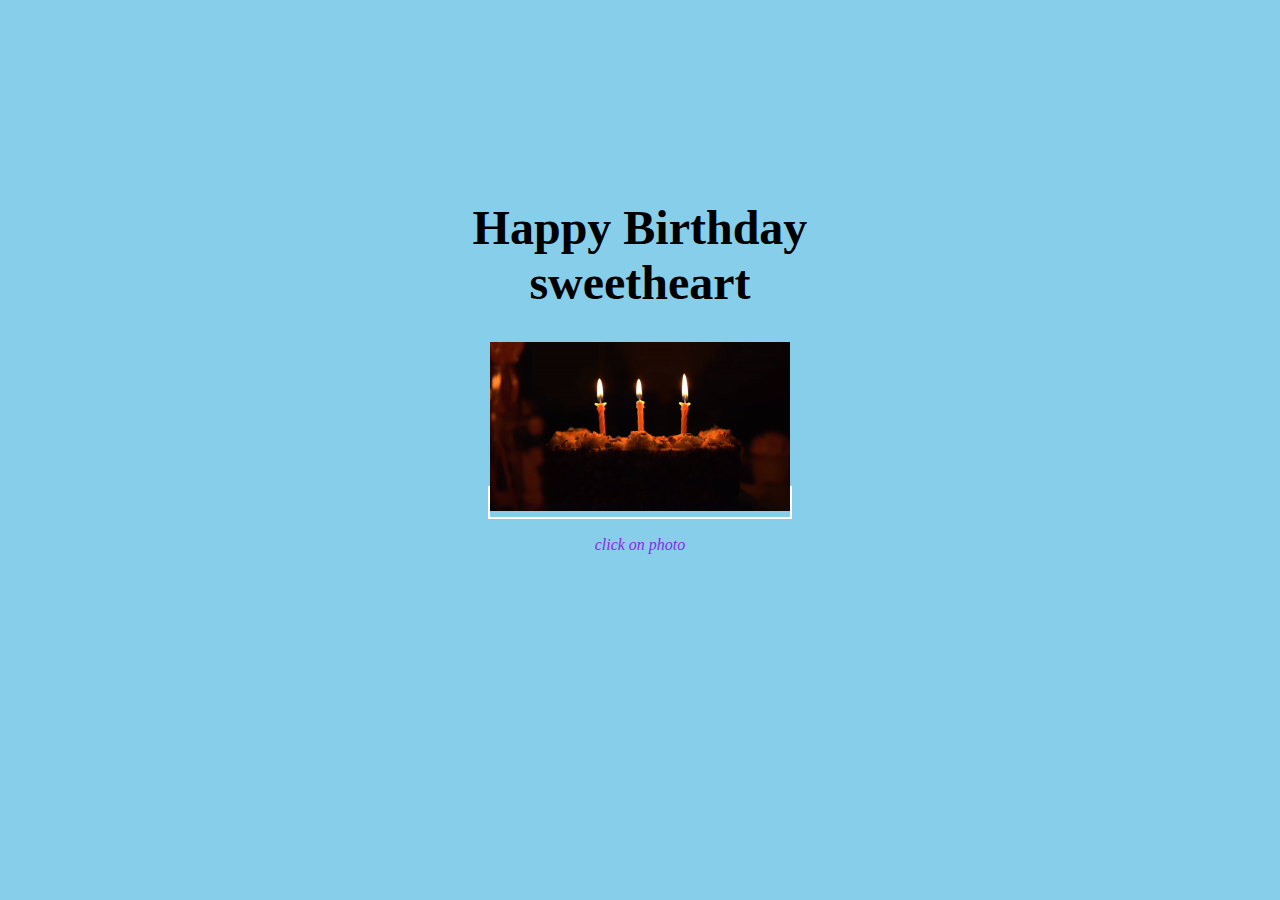
<file: index.html>
<!DOCTYPE html>
<html lang="en">
<head>
    <meta charset="UTF-8">
    <meta name="viewport" content="width=device-width, initial-scale=1.0">
    <title>Birthday Card</title>
    <link rel="stylesheet" href="main.css">
</head>
<body>
    <div class="click">
        <h1> Happy Birthday<br>sweetheart </h1>
        <a href="birthday.html"><img src="01.gif"></a><br><br>
        <i>click on photo</i>
    </div>
   
</body>
</html>
</file>
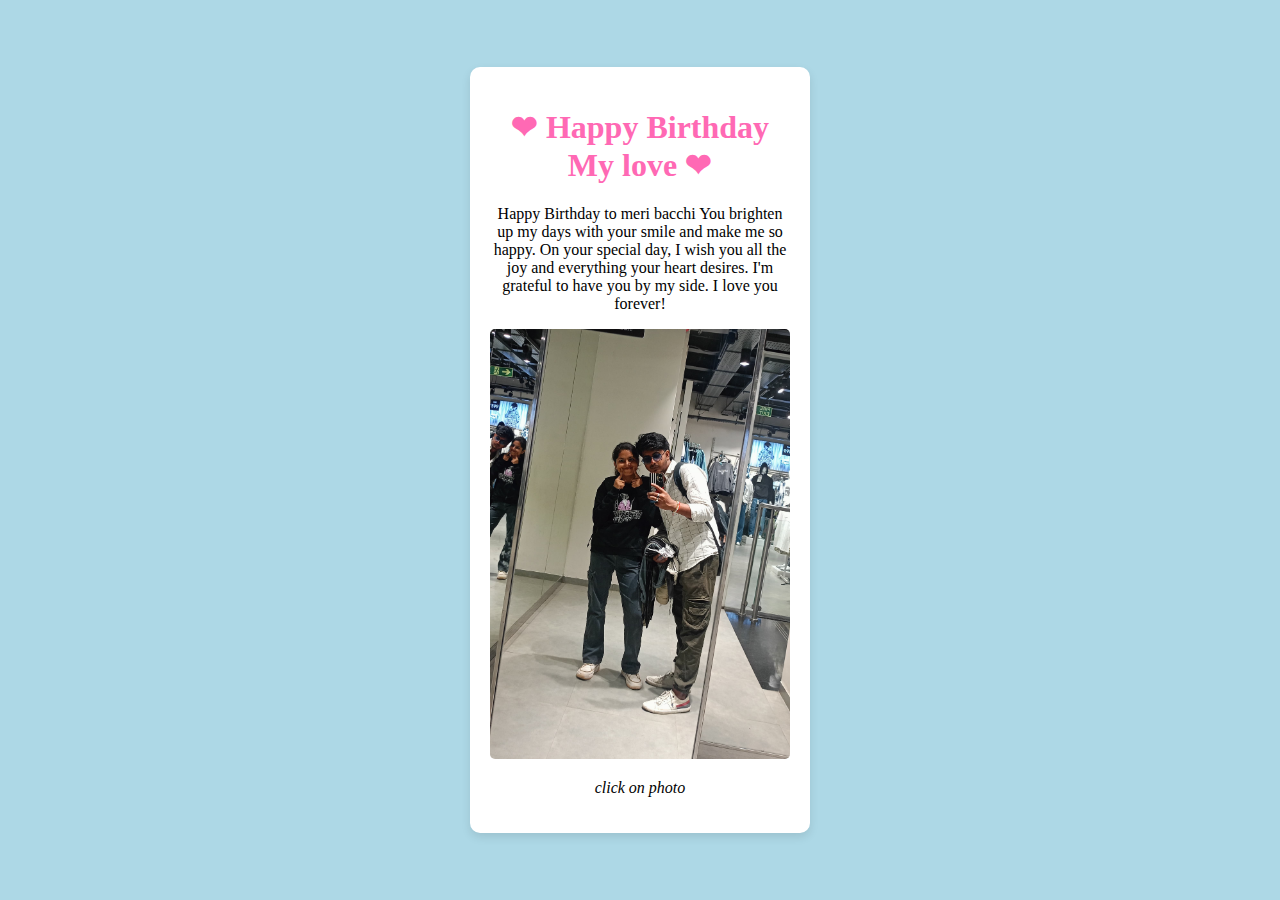
<file: birthday.html>
<!DOCTYPE html>
<html lang="en">
<head>
    <meta charset="UTF-8">
    <meta name="viewport" content="width=device-width, initial-scale=1.0">
    <title>Birthday Card</title>
    <link rel="stylesheet" href="css styles.css">
</head>
<body>
    <div class="card">
        <h1>❤ Happy Birthday My love ❤</h1>
        <p>Happy Birthday to meri bacchi You brighten up my days with your smile and make me so happy. On your special day, I wish you all the joy and everything your heart desires. I'm grateful to have you by my side. I love you forever!</p>
        <a href="party.html" class="click"><img src="04.jpg" alt="Birthday Photo" class="photo"></a>
        <p class="signature">click on photo</p>
        
    </div>
   
</body>
</html>
</file>
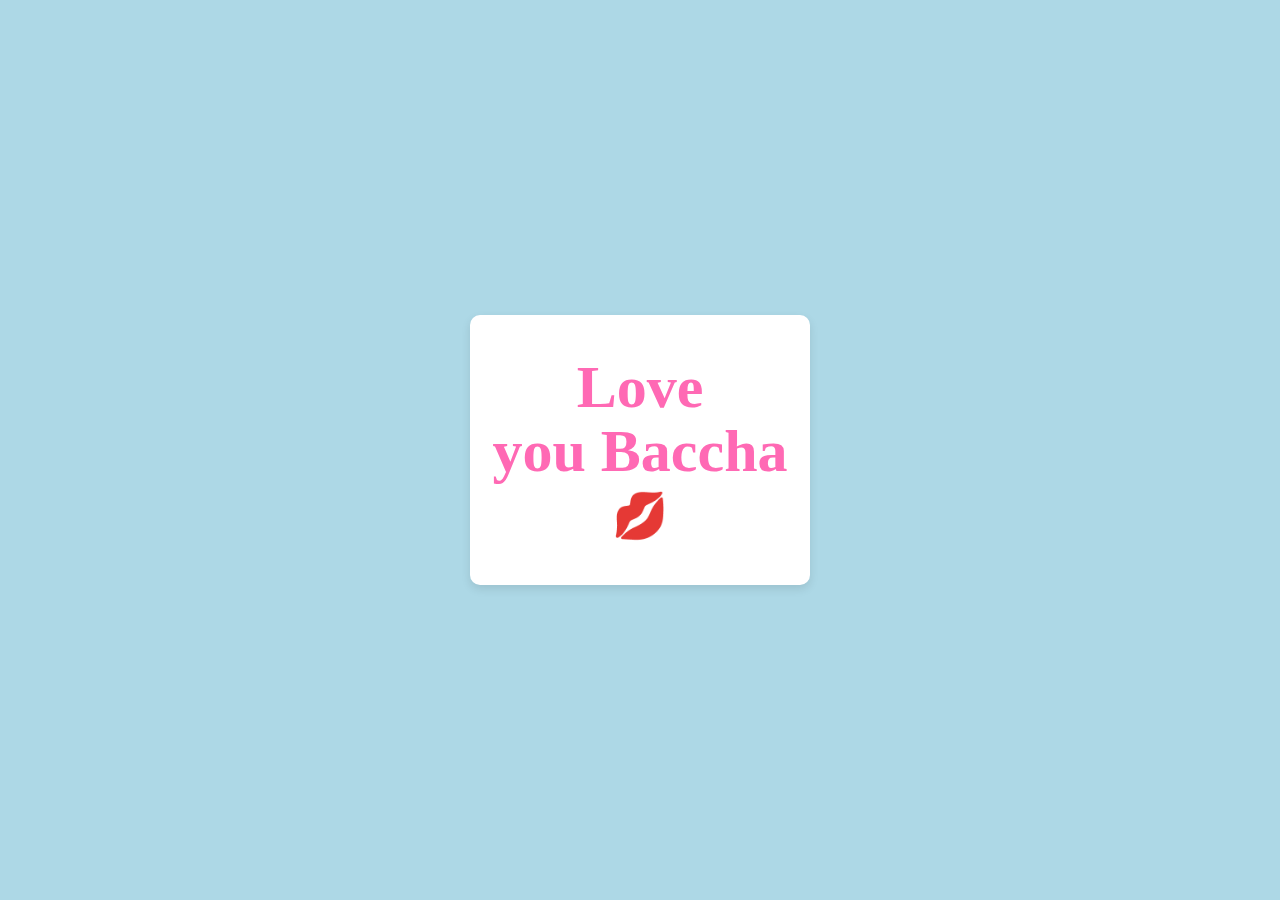
<file: party.html>
<!DOCTYPE html>
<html lang="en">
<head>
    <meta charset="UTF-8">
    <meta name="viewport" content="width=device-width, initial-scale=1.0">
    <title>Birthday Card</title>
    <link rel="stylesheet" href="css styles.css">
</head>
<body>
    <div class="card">
        <span><h1>Love </h1>
        
      <h1> you Baccha </h1>
        <h2>💋</h2></span>
        
        
    </div>
   
</body>
</html>
</file>
<file: main.css>
body {
justify-content: center;
display: flex;
align-items: center;
background: skyblue;

}

h1{
color: black;
font-size: 3rem;
text-align: center;

}
i{
    color:blueviolet;
}
a{
    
    text-decoration: none;
    color: white;
    letter-spacing: 0.3rem;
    font-size: 1.6rem;
    font-weight: 600;
    border: 2px solid white;
    transition: 0.3s ease;
}
.click{
    text-align: center;
    margin-top: 160px;
    display: inline;
    justify-content: center;
    align-items: center;
}

img{
    width: 300px;
    height: 100%;
}
img:hover{
    transform: scale3d(1.03);
    background-color: rgb(241, 238, 238);
    color:black;
    box-shadow: 0 0 55px rgb(219, 8, 8);
}
</file>
<file: css styles.css>
body {
    display: flex;
    justify-content: center;
    align-items: center;
    height: 100vh;
    margin: 0;
    background-color: lightblue; /* Change this to your desired background color */
}

.card {
    background-color: #ffffff; /* Card background color */
    border-radius: 10px;
    padding: 20px;
    box-shadow: 0 4px 10px rgba(0, 0, 0, 0.1);
    text-align: center;
    width: 300px; /* Card width */
}

h1 {
    color: #ff69b4; /* Title color */
   
}
span{
    font-size: 30px;
    line-height: 1.5rem;
}

.photo {
    width: 100%; /* Adjust photo size */
    border-radius: 5px;
}

.signature {
    font-style: italic;
}
.photo:hover{
    transform: scale3d(1.03);
    background-color: whitesmoke;
    color:black;
    box-shadow: 0 0 35px rgb(196, 8, 8);
}
</file>
